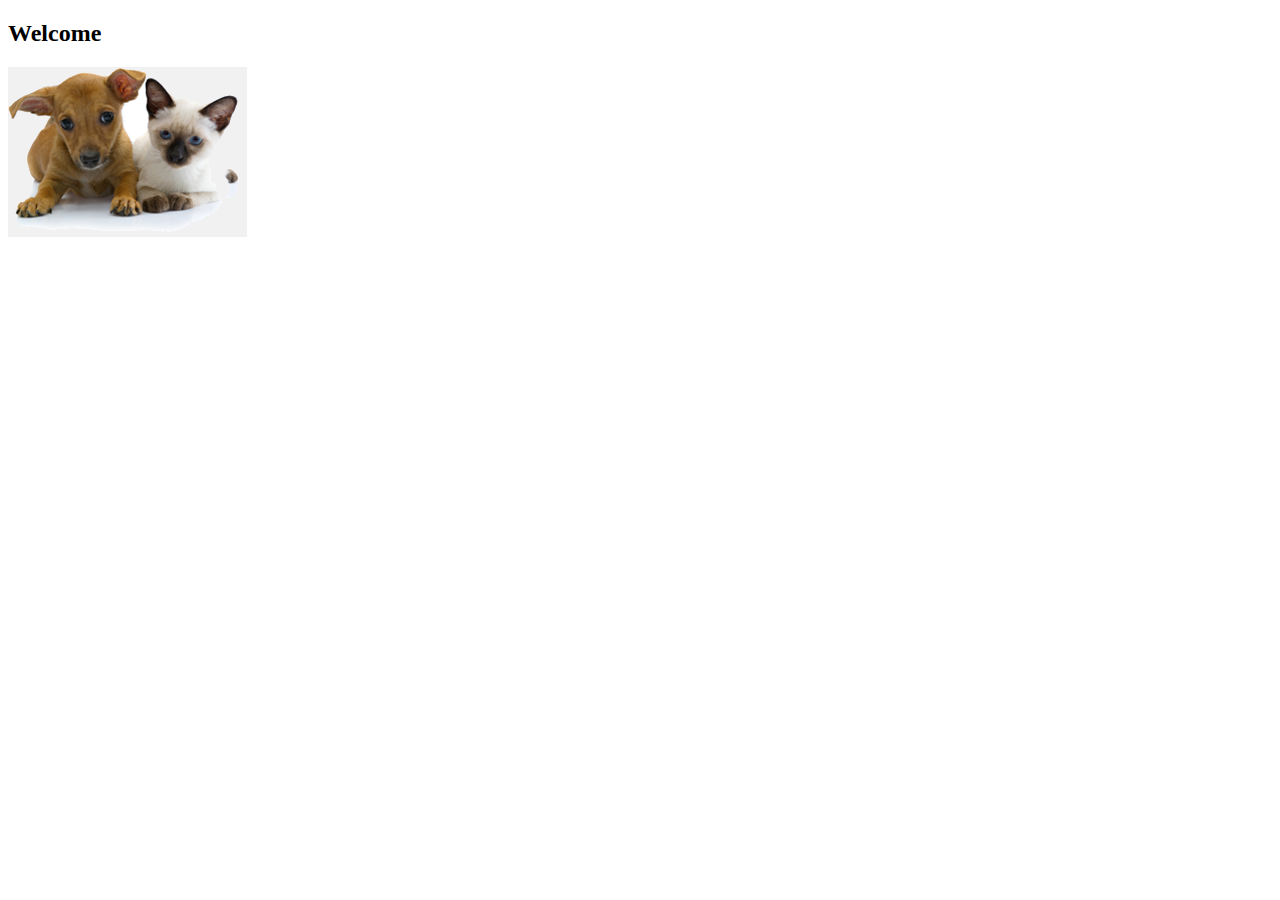
<file: pet-clinic-web/target/classes/templates/index.html>
<!DOCTYPE html>
<html lang="en" xmlns:th="http://www.thymeleaf.org" th:replace="~{fragments/layout :: layout (~{::body},'home')}">
<head>
    <meta charset="UTF-8"/>
    <title>Pet Clinic Index</title>
</head>
<body>
<h2 class="h2-welcome" th:text="#{welcome}">Welcome</h2>

<div class="row home-div">
    <div class="col-md-12">
        <img class="img-responsive" src="../static/resources/images/pets.png" th:src="@{/resources/images/pets.png}"/>
    </div>
</div>

</body>
</html>
</file>
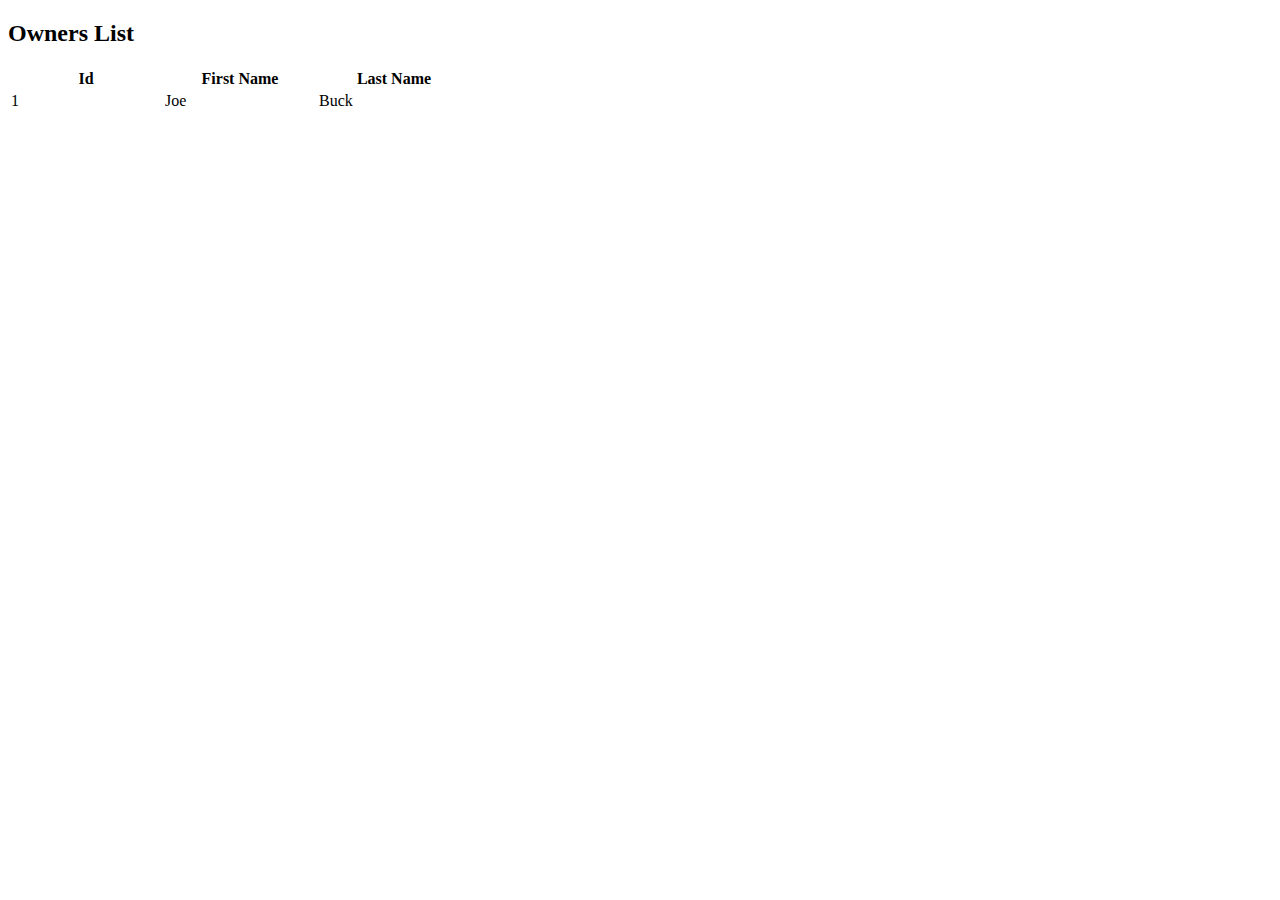
<file: pet-clinic-web/target/classes/templates/owners/index.html>
<!DOCTYPE html>
<html lang="en" xmlns:th="http://www.thymeleaf.org" th:replace="~{fragments/layout :: layout (~{::body},'owners')}">
<head>
    <meta charset="UTF-8"/>
    <title>List of Pet Owners</title>
</head>
<body>
<!--/*@thymesVar id="owner" type="guru.springframework.sfgpetclinic.model.Owner"*/-->
<h2 th:text="'List of Owners'">Owners List</h2>

<table class="table table-striped">
    <thead>
    <tr>
        <th style="width: 150px;">Id</th>
        <th style="width: 150px;">First Name</th>
        <th style="width: 150px;">Last Name</th>
        <!--<th style="width: 150px;">pets</th>-->
    </tr>
    </thead>
    <tbody>
    <tr th:each="owner : ${owners}">
        <td th:text="${owner.id}">1</td>
        <td th:text="${owner.firstName}">Joe</td>
        <td th:text="${owner.lastName}">Buck</td>
        <!--<td>
            <ul th:each="pet : ${owner.getPets()}">
                <li th:text="${pet.getName()}"></li>
            </ul>
        </td>-->
    </tr>
    </tbody>
</table>
</body>
</html>
</file>
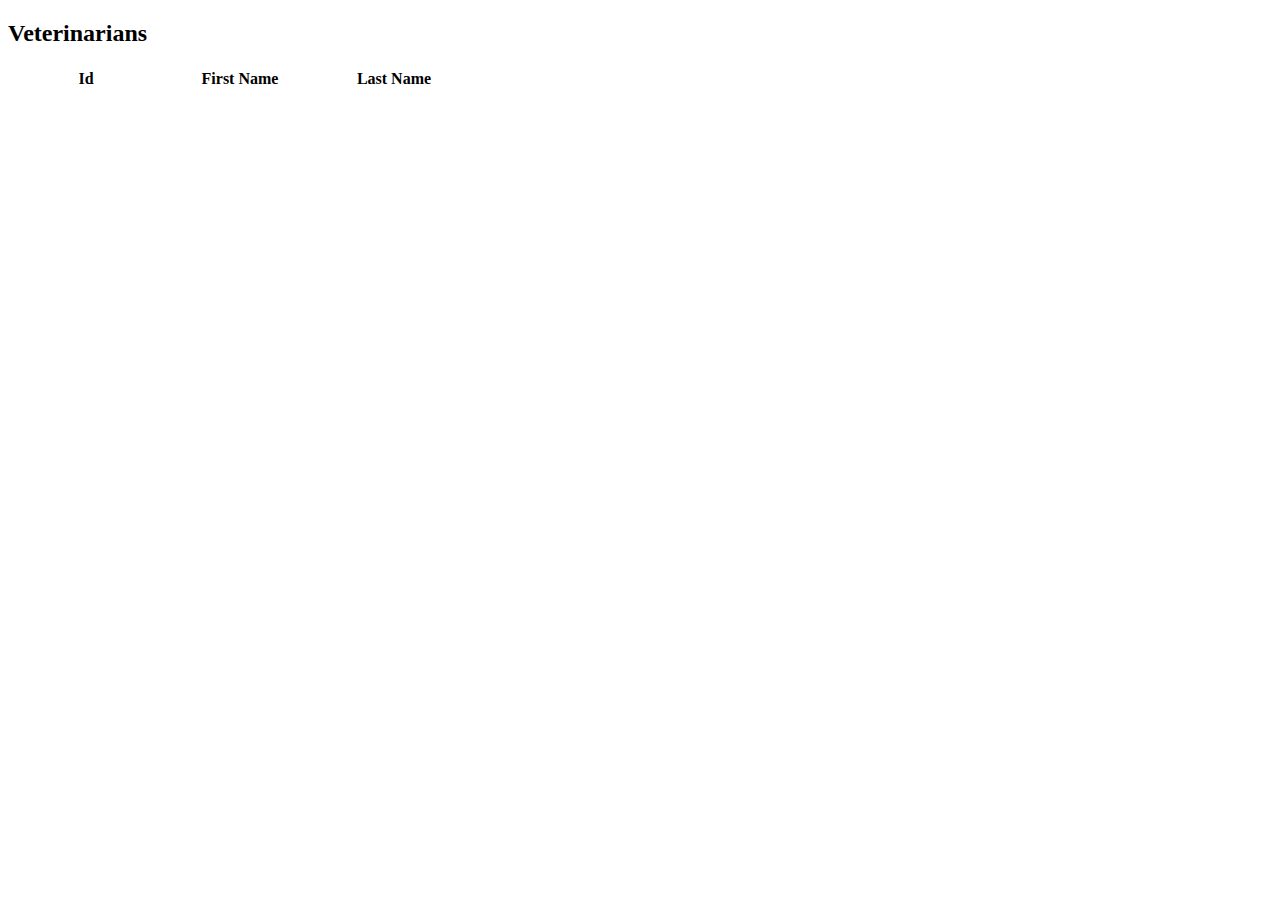
<file: pet-clinic-web/target/classes/templates/vets/index.html>
<!DOCTYPE html>
<html lang="en" xmlns:th="http://www.thymeleaf.org" th:replace="~{fragments/layout :: layout (~{::body},'vets')}">
<head>
    <meta charset="UTF-8"/>
    <title>List of Vets</title>
</head>
<body>
<!--/*@thymesVar id="vet" type="guru.springframework.sfgpetclinic.model.Vet"*/-->
<h2>Veterinarians</h2>

<table id="vets" class="table table-striped">
        <thead>
        <tr>
            <th style="width: 150px;">Id</th>
            <th style="width: 150px;">First Name</th>
            <th style="width: 150px;">Last Name</th>
            <!--<th style="width: 150px;">Specialities</th>-->
        </tr>
        </thead>
        <tbody>
        <tr th:each="vet : ${vets}">
            <td th:text="${vet.id}"></td>
            <td th:text="${vet.firstName}"></td>
            <td th:text="${vet.lastName}"></td>
            <!--<td>
                <ul th:each="speciality : ${vet.getSpecialities()}">
                    <li th:text="${speciality.getDescription()}"></li>
                </ul>
            </td>-->
        </tr>
        </tbody>
    </table>
</body>
</html>
</file>
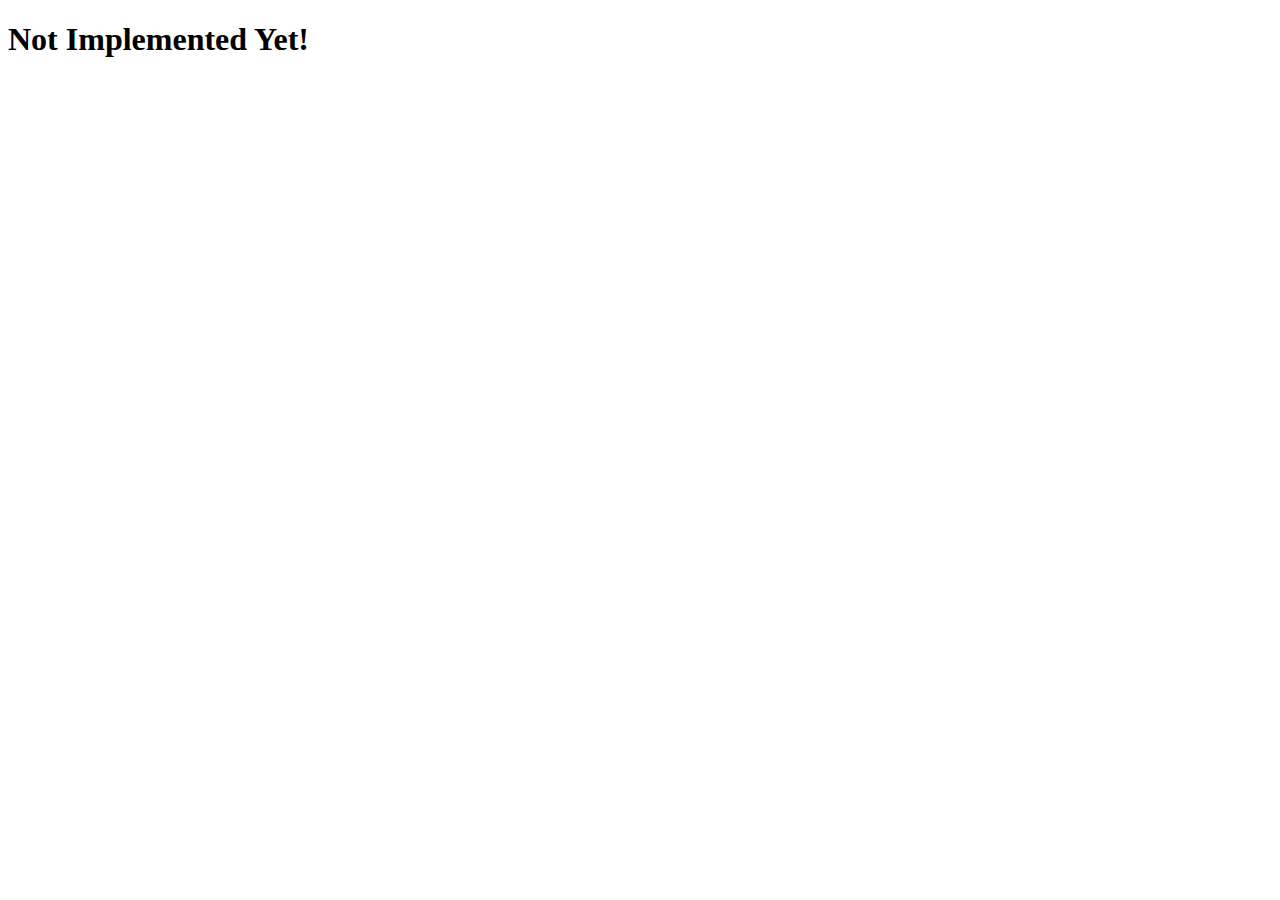
<file: pet-clinic-web/target/classes/templates/notImplementedYet.html>
<!DOCTYPE html>
<html lang="en" xmlns:th="http://www.thymeleaf.org">
<head>
    <meta charset="UTF-8">
    <title>Not Implemented Yet</title>
</head>
<body>
  <h1 th:text="'Not Implemented Yet!!!'">Not Implemented Yet!</h1>
</body>
</html>
</file>
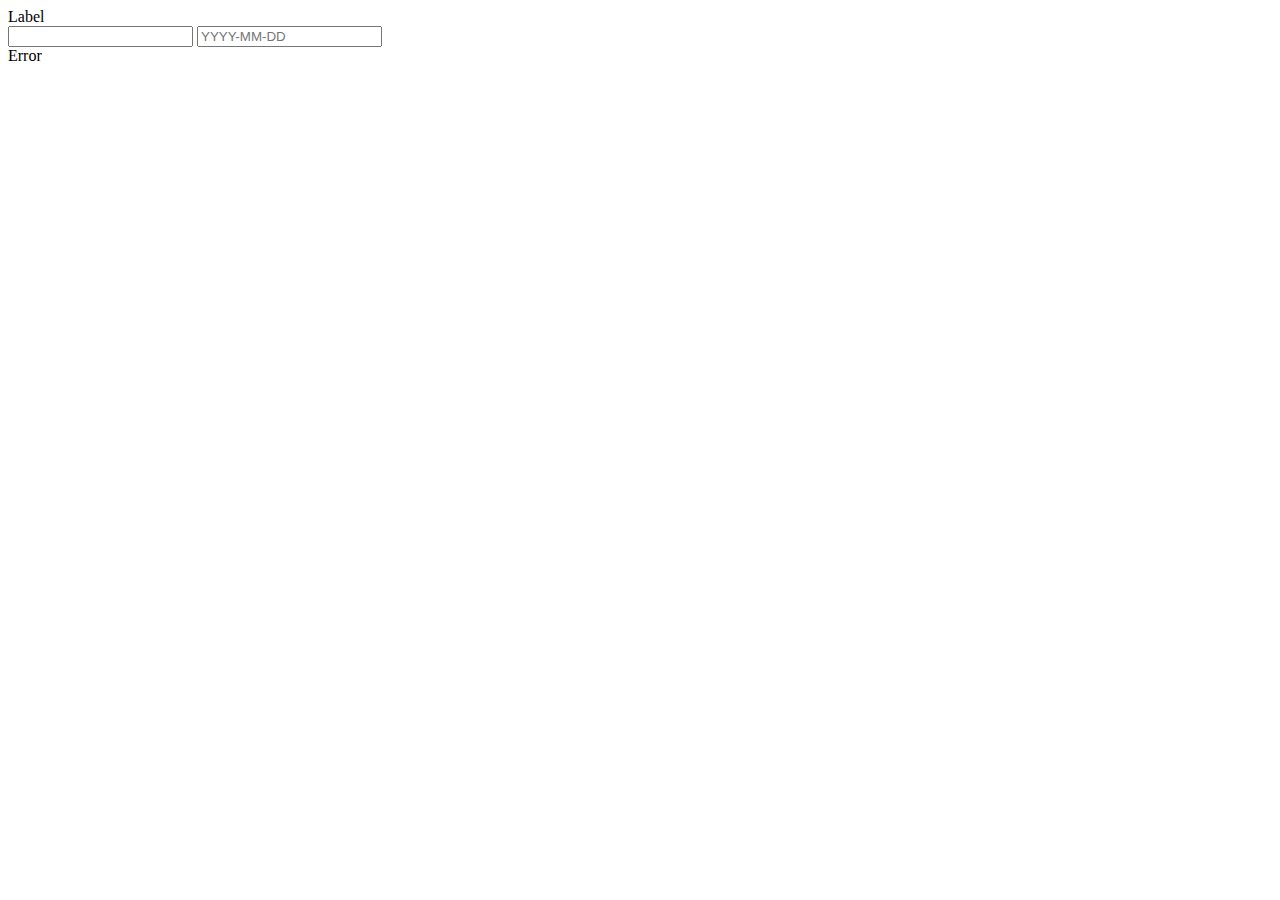
<file: pet-clinic-web/target/classes/templates/fragments/inputField.html>
<html>
<body>
  <form>
    <th:block th:fragment="input (label, name, type)">
      <div th:with="valid=${!#fields.hasErrors(name)}"
        th:class="${'form-group' + (valid ? '' : ' has-error')}"
        class="form-group">
        <label class="col-sm-2 control-label" th:text="${label}">Label</label>
        <div class="col-sm-10">
            <div th:switch="${type}">
                <input th:case="'text'" class="form-control" type="text" th:field="*{__${name}__}" />
                <input th:case="'date'" class="form-control" type="text" th:field="*{__${name}__}"
                        placeholder="YYYY-MM-DD" title="Enter a date in this format: YYYY-MM-DD"
                        pattern="(?:19|20)[0-9]{2}-(?:(?:0[1-9]|1[0-2])-(?:0[1-9]|1[0-9]|2[0-9])|(?:(?!02)(?:0[1-9]|1[0-2])-(?:30))|(?:(?:0[13578]|1[02])-31))"/>
            </div>
          <span th:if="${valid}"
            class="glyphicon glyphicon-ok form-control-feedback"
            aria-hidden="true"></span>
          <th:block th:if="${!valid}">
            <span
              class="glyphicon glyphicon-remove form-control-feedback"
              aria-hidden="true"></span>
            <span class="help-inline" th:errors="*{__${name}__}">Error</span>
          </th:block>
        </div>
      </div>
    </th:block>
  </form>
</body>
</html>
</file>
